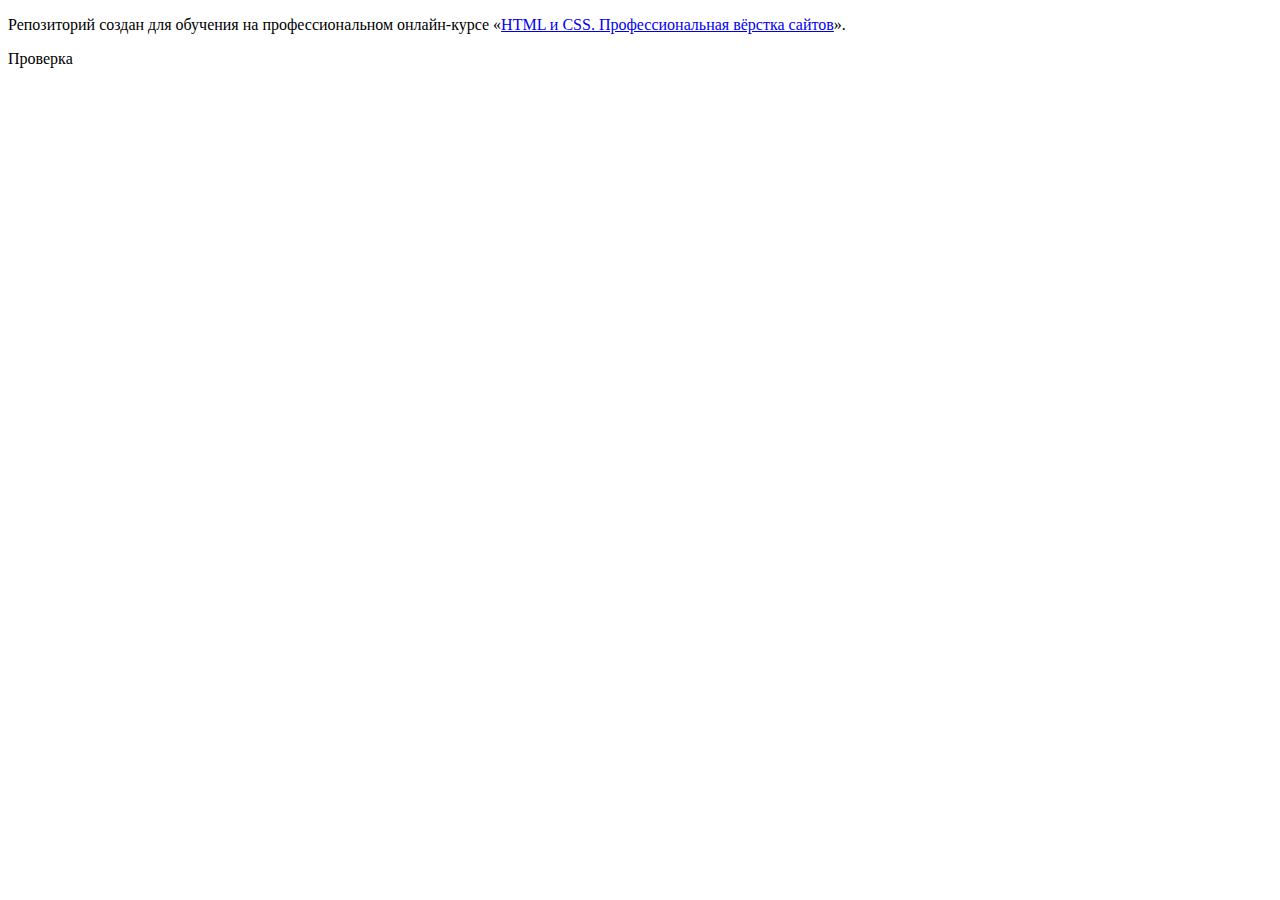
<file: indeeex.html>
<!DOCTYPE html>
<html lang="ru">
  <head>
    <meta charset="utf-8">
    <title>HTML Academy: Девайс</title>
  </head>
  <body>

    <p>Репозиторий создан для обучения на профессиональном онлайн‑курсе «<a href="https://htmlacademy.ru/intensive/htmlcss">HTML и CSS. Профессиональная вёрстка сайтов</a>».</p>
    <p>Проверка</p>
  </body>
</html>
</file>
